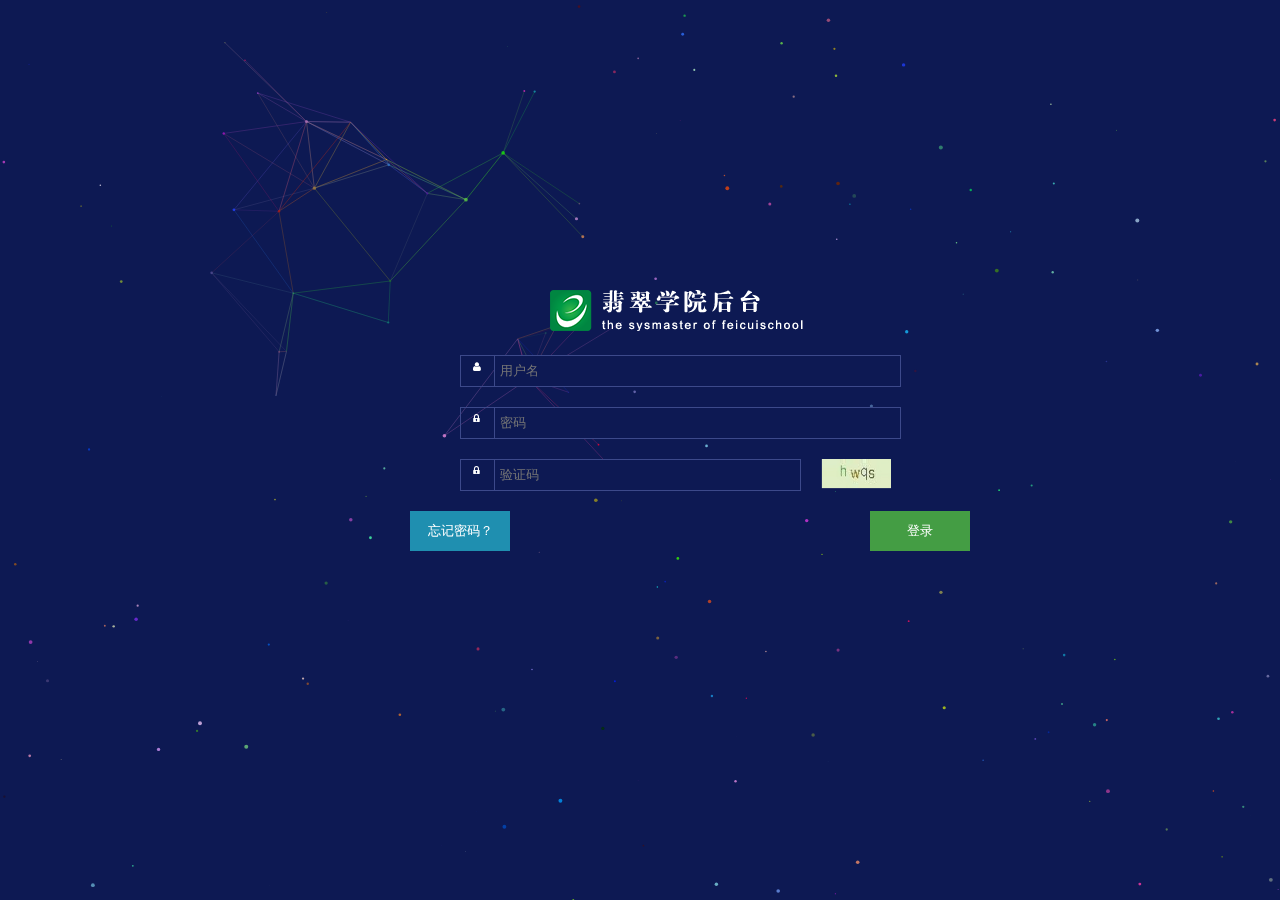
<file: html/backdenglu.html>
<!DOCTYPE html>
<html lang="en">
<head>
	<meta charset="UTF-8">
	<title> 登录</title>
	<link href="../css/font-awesome/css/font-awesome.css" rel="stylesheet"/>
  	<link id="skin" rel="stylesheet" href="../css/ext-all.css"/>
  	<style>
	 * {
      margin: 0;
      padding: 0;
    }

    body,input{
      background: #0d1953;
      overflow: hidden;
      color:#fff;
    }
    canvas{
    	position: absolute;
    	top:0;
    	left:0;
    	z-index:2;
    }
    .login_wrap{
    	width:560px;
    	height: 320px;
    	position: absolute;
    	left:50%;
    	top: 50%;
    	margin-left: -230px;
    	margin-top: -160px;
    	z-index: 3;
    	color:#fff;
    }
    .login_wrap>img{
    	margin-left: 140px;
    	margin-bottom: 20px;
    }
    .login_wrap input{
    	float: left;
    	width: 400px;
    	height: 30px;
    	line-height: 30px;
    	
    	padding-left: 5px;
    	border:1px solid #3c498a;
    	background: #0d1953;
    }
    .input_wrap{
    	width: 500px;
    	height: 32px;
    	/*background: pink;*/
    	margin-bottom: 20px;
    	margin-left: 50px;
    }
	.input_wrap  span{
		display: block;
		float: left;
		width: 21px;
		height: 30px;
		/*background: yellow;*/
		border:1px solid #3c498a;
		border-right: none 0;
		padding-left:12px;
		
	}
	.input_wrap .icon{
		font-size: 10px;
		width: 9px;
		height: 12px;
	}
	 input:focus {
      outline: none;
    }
    .login_wrap button{
    	width: 100px;
    	height: 40px;
    	text-align: center;
    	color:#fff;
    	border:none;
    	cursor:pointer;
    }
    .btn_l{
    	background: #1f8fb0;
    	float: left;
    }
    .btn_r{
    	background:#449d44;
		float: right;
    }
  	</style>
</head>
<body>
	<canvas width="1920" height="1000"></canvas>
	<div class="login_wrap">
		<img src="../images/back_logo.png" alt="">
		<form action="">
			<div class="input_wrap">
				<span class=><i class="icon icon-user"></i></span>
				<input type="text" placeholder="用户名" id="loginId">
			</div>
			<div class="input_wrap">
				<span class=><i class="icon icon-lock"></i></span>
				<input type="password" placeholder="密码" id="password">
			</div>
			<div class="input_wrap">
				<span class=><i class="icon icon-lock"></i></span>
				<input type="text" placeholder="验证码" style="width:300px;" id="valueCode">
				<img  id="twocodeImg" src="../images/validatecode.png" alt="" style="width:70px;height:30px;cursor:pointer;margin-left:20px" onclick="changeCode()">
			</div>
		</form>
		<button class="btn_l" id="findPwd" onclick="findPwd()">忘记密码？</button>
		<button class="btn_r" id="loginBtn" onclick="login()">登录</button>
	</div>
	<script src="../lib/jquery-1.8.3.min.js" type="text/javascript"></script>
	<script src="../js/canvas_dote.js" type="text/javascript"></script>
    <script type="text/javascript">
    $(function(){
        $("#loginId").focus();//用户名输入框获得焦点
        $(document).keypress(function(e){// 按下回车键，登录页面
            if(e.keyCode==13){//回车键的code=13
                login();//调用登录方法
            }
        })
    });
     // 登录
    function login(){
        // 获取输入框的值
        var loginId=$("#loginId").val(),
            password=$("#password").val(),
            valueCode=$("#valueCode").val();
// 当输入框的值都不为空的时候
            if(loginId&&password&&valueCode){
                // 登录按钮变为不可点击状态，文字更改
                $("#loginId").attr("disabled","true").text("登录中");
                // ajax绑定数据
                $.ajax({
                    async:false,//数据传输方式，同步
                    url:"/Handler/AdminLoginAndRegHandler.ashx?action=login",
                    data:{
                        username:loginId,
                        password:password//需要发送的数据
                    },
                    type:'POST',//.数据发送方式get或者post
                    dataType:'json'// 数据类型json，xml，text，html等
                }).done(function(result){//发送正确时返回的数据
                    if(result.err){//如果数据错误
                        alert(result.err)
                    }else if(result.success){//数据正确
                        location.href="backHome.html";//打开另一个界面
                    }
                }).fail(function(){//数据发送失败的时候
                    alert("错误");
                }).always(function(){//不管数据是不是发送成功
                    $("#loginId").attr("disabled","false").text("登录");
                    //登录按钮都变为可点击状态，text文字改变
                });
            }
    }
    // 找回密码
    function findPwd(){
        alert("未开通");
    }
    // 验证码切换
    function changeCode(){
        $("#twocodeImg").attr("src",'ValiCodeMaker?' + Math.random());
        // 点击验证码，图片的路径发生改变
    }

    </script>
</body>
</html>
</file>
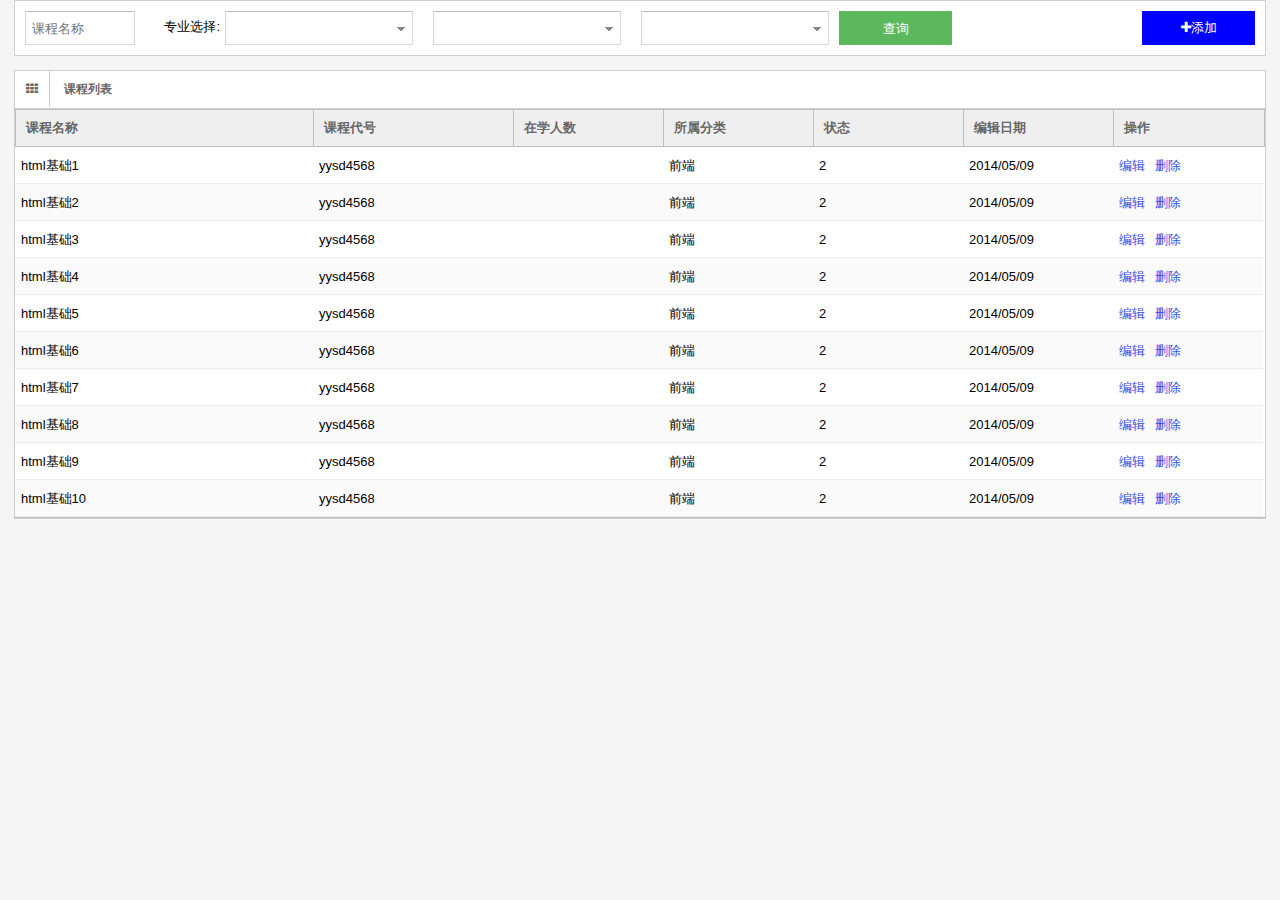
<file: html/Course.html>
<!DOCTYPE html>
<html lang="en">
<head>
	<meta charset="UTF-8">
	<title>课程管理</title>
	<link href="../css/ext-all.css" rel="stylesheet"/>
  <link href="../css/font-awesome/css/font-awesome.css" rel="stylesheet"/>
  <link href="../css/fc-all.css" rel="stylesheet"/>
  <link href="../css/ClearButton.css" rel="stylesheet"/>
</head>
<body class="xn-body">
  <div class="xn_section_wrap">
    <div class="xn_search_form" id="formBox">
      <botton class="xn_btn xn_btn_success" style="float:right;margin-right:10px;background:blue;"><i class="icon-plus"></i>添加</botton>
    </div>
  </div>
	<div class="xn_section_wrap">
    <div class="xn_section_title">
      <span class="icon_wrap"><i class="icon-th"></i></span>
      <span class="xn_title_name">课程列表</span> 
    </div>
    <div id="TableBox"></div>
  </div>
  
  

</body>
<script src="../lib/jquery-1.8.3.min.js" type="text/javascript"></script>
<script src="../js/basicParameter.js" type="text/javascript"></script>
<script src="../lib/ext-all.js" type="text/javascript"></script>
<script src="../js/basicExtModule.js" type="text/javascript"></script>
<script src="../lib/PagingToolBar.js" type="text/javascript"></script>
<script src="../js/tools.js" type="text/javascript"></script>
<script src="../js/ClearButton.js" type="text/javascript"></script>
<script type="text/javascript">
	var GLOBAL=GLOBAL||{};
  Ext.onReady(function(){
    
    GLOBAL.comboData01=[
        ['value','text1'],
        ['value','text2'],
        ['value','text3'],
        ['value','text4'],
        ['value','text5']

     ];
     GLOBAL.comboData02=[
        ['value','text6'],
        ['value','text7'],
        ['value','text8'],
        ['value','text9'],
        ['value','text10']

     ];
     GLOBAL.comboStore01=Ext.create('Ext.data.Store',{
      fields:['myVal','myName']
     });
     GLOBAL.comboStore01.loadData(GLOBAL.comboData01);

     GLOBAL.formBox=Ext.create('Ext.form.Panel',{
      renderTo:'formBox',
      margin:'10',

      items:[{
        xtype:'panel',
        layout:'hbox',
        items:[
          new Ext.custom.minitextfield({
            itemId:'userName',
            emptyText:'课程名称',
            margin:'0 20 0 0',

          }),new Ext.custom.basicCombo({
            fieldLabel:'专业选择',
            lableAlign:'right',
            margin:'0 20 0 0',
            itemId:'userName1',
            width:'200'
           
          }),new Ext.custom.basicCombo({
            itemId:'',
          margin:'0 20 0 0',
          width:'200'
          }),new Ext.custom.basicCombo({
            
              itemId:'myAuthority',
              lableAlign:'right',
              displayField:'myName',
              valueField:'myVal',
              plugins:['clearbutton'],
              width:'200',
              store:GLOBAL.comboStore01
          }),,{
              xtype:'panel',
              html:'<button class="xn_btn xn_btn_success" onclick="GLOBAL.comboStore01.loadData(GLOBAL.comboData02)">查询</button>'
            }
          


          ]}     
      ]
      
     });

    GLOBAL.tableDatea = {
      "pageStart":0,
      "pageSize":10,
      "count":15,
      "list0":[{
        "title":"html基础1",
        "nomber":"yysd4568",
        "courseId":"1",
        "classify":"前端",
        "publishAt":"2014/05/09",
        "createAt":"2014/05/09",
        "status":2
      },{
                "title":"html基础2",
                "nomber":"yysd4568",
                "courseId":"2",
                "classify":"前端",
                "publishAt":"2014/05/09",
                "createAt":"2014/05/09",
                "status":2
            },{
                "title":"html基础3",
                "nomber":"yysd4568",
                "courseId":"3",
                "classify":"前端",
                "publishAt":"2014/05/09",
                "createAt":"2014/05/09",
                "status":2
            },{
                "title":"html基础4",
                "nomber":"yysd4568",
                "courseId":"4",
                "classify":"前端",
                "publishAt":"2014/05/09",
                "createAt":"2014/05/09",
                "status":2
            },{
                "title":"html基础5",
                "nomber":"yysd4568",
                "courseId":"5",
                "classify":"前端",
                "publishAt":"2014/05/09",
                "createAt":"2014/05/09",
                "status":2
            },{
                "title":"html基础6",
                "nomber":"yysd4568",
                "courseId":"6",
                "classify":"前端",
                "publishAt":"2014/05/09",
                "createAt":"2014/05/09",
                "status":2
            },{
                "title":"html基础7",
                "nomber":"yysd4568",
                "courseId":"7",
                "classify":"前端",
                "publishAt":"2014/05/09",
                "createAt":"2014/05/09",
                "status":2
            },{
                "title":"html基础8",
                "nomber":"yysd4568",
                "courseId":"8",
                "classify":"前端",
                "publishAt":"2014/05/09",
                "createAt":"2014/05/09",
                "status":2
            },{
                "title":"html基础9",
                "nomber":"yysd4568",
                "courseId":"9",
                "classify":"前端",
                "publishAt":"2014/05/09",
                "createAt":"2014/05/09",
                "status":2
            },{
                "title":"html基础10",
                "nomber":"yysd4568",
                "courseId":"10",
                "classify":"前端",
                "publishAt":"2014/05/09",
                "createAt":"2014/05/09",
                "status":2
            }],
            "list10":[{
                "title":"html基础11",
                "nomber":"yysd4568",
                "courseId":"11",
                "classify":"前端",
                "publishAt":"2014/05/09",
                "createAt":"2014/05/09",
                "status":2
            },{
                "title":"html基础12",
                "nomber":"yysd4568",
                "courseId":"12",
                "classify":"前端",
                "publishAt":"2014/05/09",
                "createAt":"2014/05/09",
                "status":2
            },{
                "title":"html基础13",
                "nomber":"yysd4568",
                "courseId":"13",
                "classify":"前端",
                "publishAt":"2014/05/09",
                "createAt":"2014/05/09",
                "status":2
            },{
                "title":"html基础14",
                "nomber":"yysd4568",
                "courseId":"14",
                "classify":"前端",
                "publishAt":"2014/05/09",
                "createAt":"2014/05/09",
                "status":2
            },{
                "title":"html基础15",
                "nomber":"yysd4568",
                "courseId":"15",
                "classify":"前端",
                "publishAt":"2014/05/09",
                "createAt":"2014/05/09",
                "status":2
            }]
    }

     GLOBAL.courseListStore=Ext.create('Ext.data.Store',{
      fields:['title','nomber','number','classify','status','createAt','courseId']
     });
     GLOBAL.courseListStore.loadData(GLOBAL.tableDatea.list0);

  Ext.create('Ext.grid.Panel',{
    renderTo:'TableBox',

    store:GLOBAL.courseListStore,
    columns:[
      {header:'课程名称',dataIndex:'title',flex:1},
      {header:'课程代号',width:200,dataIndex:'nomber'},
      {header:'在学人数',width:150,dataIndex:'number'},
      {header:'所属分类',width:150,dataIndex:'classify'},
      {header:'状态',width:150,dataIndex:'status'},
      {header:'编辑日期',width:150,dataIndex:'createAt'},
      {header:'操作',width:150,dataIndex:'courseId',
        renderer:function(value,cellmeta,record){
          return '<a class="xn_tablea" onclick="edit('+value+')">编辑</a>'+'<a class="xn_tablea" onclick="delete('+value+')">删除</a>'
        }
      }
    ]

  });


  })
	 

    
  
</script>
</html>
</file>
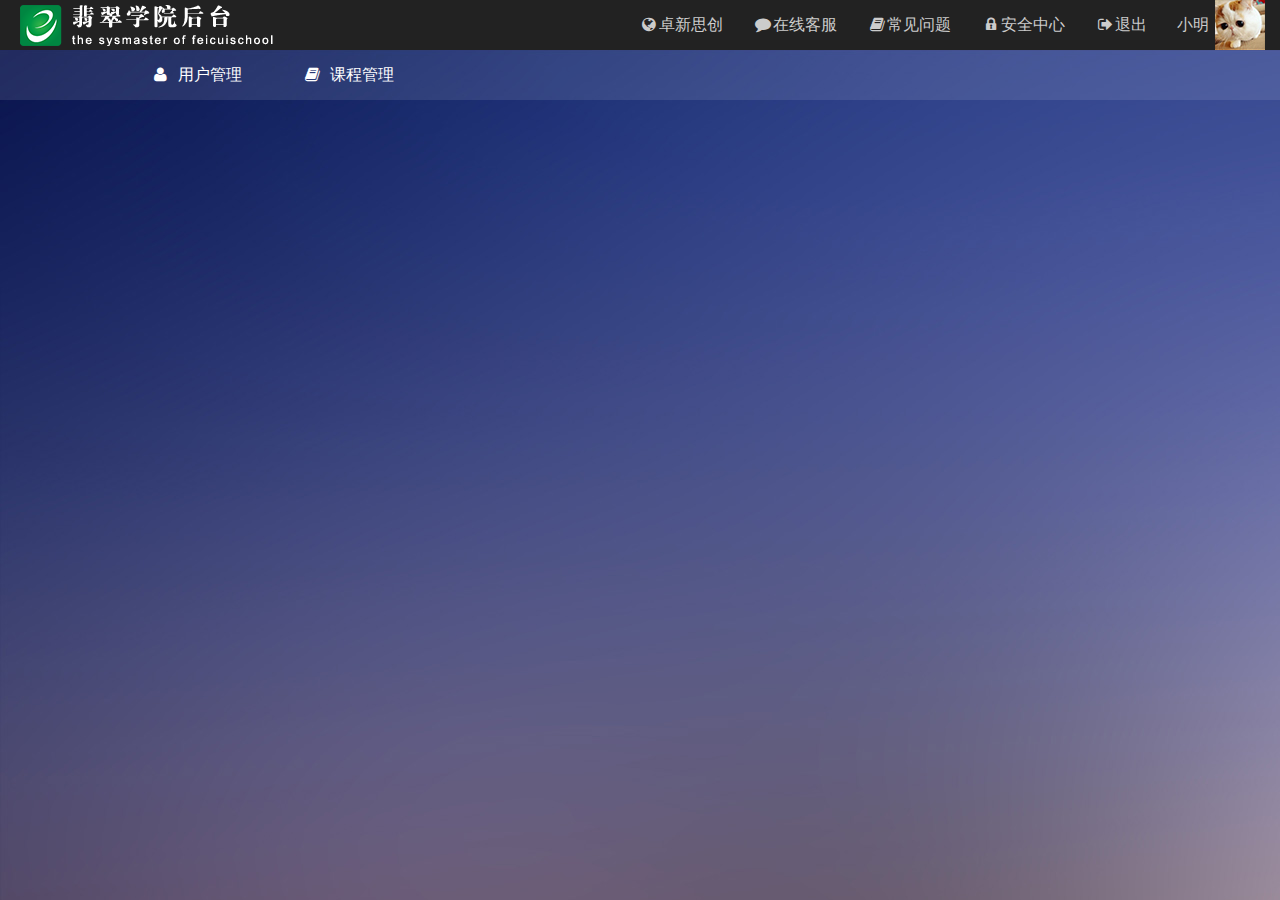
<file: html/shouye.html>
<!DOCTYPE html>
<html lang="en">
<head>
	<meta charset="UTF-8">
	<title>首页</title>
	<link href="../css/ext-all.css" rel="stylesheet"/>
  <link href="../css/font-awesome/css/font-awesome.css" rel="stylesheet"/>
  <link href="../css/shouye.css" rel="stylesheet"/>
  <link href="../css/fc-all.css" rel="stylesheet"/>
  <link href="../css/jquery-color.min.js" rel="stylesheet"/>

</head>
<body>
	<!-- 头部菜单栏开始 -->
	<div class="header">
		<div class="logo">
			<img src="../images/back_logo.png" alt="" style="margin-top:5px;margin-left:20px">
		</div>
		<ul class="header_nav">
			<li><a href="#"><i class="icon icon-globe"></i>卓新思创</a></li>
			<li><a href="#"><i class="icon icon-comment"></i>在线客服</a></li>
			<li><a href="#"><i class="icon icon-book"></i>常见问题</a></li>
			<li><a href="#"><i class="icon icon-lock"></i>安全中心</a></li>
			<li><a href="#"><i class="icon icon-signout"></i>退出</a></li>
			<li><span style="padding-right:6px">小明</span><img src="../images/touxiang.jpg" alt="" style="float:right;"></li>
		</ul>
	</div>
	<!-- 头部菜单栏结束 -->
	<!-- 头部导航开始 -->
	<div class="navbar">
		<ul class="main_nav">
			<li class="li1"><a href="#"><i class="icon icon-user"></i>用户管理</a></li>
			<li class="li2"><a href="#"><i class="icon icon-book"></i>课程管理</a></li>
		</ul>
		<div class="user_content">
			<ul>
				<li><a href="#"><i class="icon icon-user"></i>系统人员</a></li>
				<li><a href="#"><i class="icon icon-book"></i>学员管理</a></li>
			</ul>
		</div>
		<div class="user_content1">
			<ul>
				<li><a href="#"><i class="icon icon-user"></i>课程列表</a></li>
				<li><a href="#"><i class="icon icon-book"></i>添加课程</a></li>
				<li><a href="#"><i class="icon icon-facetime-video"></i>视频管理</a></li>
			</ul>
		</div>
	</div>
	<!-- 头部导航栏结束 -->
</body>
<script src="../lib/jquery-1.8.3.min.js" type="text/javascript"></script>
<script src="../js/basicParameter.js" type="text/javascript"></script>
<script src="../lib/ext-all.js" type="text/javascript"></script>
<script src="../js/basicExtModule.js" type="text/javascript"></script>
<script src="../js/tools.js" type="text/javascript"></script>

</html>
<script>
	$(".li1").mouseover(function(){
		$(".user_content").slideDown();
	})
	$(".user_content").mouseout(function(){
		$(".user_content").stop().slideUp();
	})


</script>
</file>
<file: css/ext-all.css>
@import 'ext-theme-neptune/ext-theme-neptune-all.css';

.x-panel-default-framed{
	border-width: 2px;
	border-radius: 0;
	padding: 2px;
}
.x-panel-body-default-framed{
	border-width: 0;
}

.x-grid-row-selected .x-grid-td, .x-grid-row-focused .x-grid-td{
	border-color:#428fe6 !important;
}
.x-grid-row-selected .x-grid-td{
	background-color:#dae4f7 !important;
}
.x-grid-cell-inner{
	padding: 9px 6px;
}
.x-column-header-inner{
	padding: 9px 6px 9px 10px;
}
.x-column-header-inner, .x-column-header-trigger{
	background-color:#efefef;
}
.x-grid-row-over .x-grid-td {
	border-color: #ecf4ff;
	background-color: #ecf4ff
}

/*分页*/
.firstButton {
	background-image: url(../images/paging/first.png) !important;
	border : 0;
}
.prevButton {
	background-image: url(../images/paging/prev.png) !important;
	border : 0;
}
.nextButton {
	background-image: url(../images/paging/next.png) !important;
	border : 0;
}
.lastButton {
	background-image: url(../images/paging/last.png) !important;
	border : 0;
}
.goButton {
	background-image: url(../images/paging/go.png) !important;
	border : 0;
}
</file>
<file: css/fc-all.css>
﻿@charset "utf-8";
.xn-body{
	padding:0 14px;
}
.xn_nowpath{
	font-size:14px;
	height:47px;
	line-height:47px;
	color:#777777;
}
.xn_nowpath a{
	color:#2880e4;
}

.xn_section_wrap{
	border:1px solid #cdcdcd;
	margin-bottom:14px;
	background: #fff;
	position: relative;
}
.xn_section_title{
	height:37px;
	border-bottom:1px solid #cdcdcd;
	font-size:12px;
	color:#666666;
}
.xn_section_title .icon_wrap{
	float:left;
	border-right:1px solid #cdcdcd;
	padding:11px 11px 0;
	height:25px;
}
.xn_section_title .xn_title_name{
	margin-left:14px;
	font-weight:bold;
	line-height:37px;
	float:left;
}

.xn_btn{
	width:113px;
	height:34px;
	line-height:34px;
	border:none;
	color:#fff;
	text-align:center;
	cursor:pointer;
}
.xn_btn_success{
	background:#5cb85c;
}
.xn_btn_success:hover{
	background:#449d44;
}
.xn_btn_inverse{
	 background:#666666;
}
.xn_btn_inverse:hover{
	background:#515151;
}
.xn_btn_primary{
	background:#4f66b3;
}
.xn_btn_primary:hover{
	background:#4159a6;
}
.xn_grid_row_img{
	margin-left:5px;
	cursor:pointer;
	float:left;
}

/*课程编辑的覆盖层*/
.xn_mask{
	background:url(../images/white_opacity_bg2.png);
	position:absolute;
	left:0;
	top:0;
	right:0;
	bottom:0;
	z-index: 999;
}

/*和extjs样式有冲突的 地方做修改*/

.xn_section_wrap .x-grid-body{
	border-width:1px 0;
}
.xn_section_wrap .x-toolbar-default{
	border-width:0;
}
.xn_section_wrap .x-grid-header-ct{

}
.xn_search_form .x-form-text{
	line-height:32px;
	height:34px;
}
.xn_search_form .x-form-trigger-wrap .x-form-text{
	line-height:32px;
	height:32px;
}
.xn_search_form .x-form-trigger{
	line-height:32px;
	height:32px;
}
.xn_search_form .x-form-trigger{
	background-position:-22px 6px;
}
.xn_search_form .x-form-trigger-over {
	background-position: -22px 6px;
}
.xn_search_form .x-form-trigger-wrap-focus .x-form-trigger {
	background-position: -66px 6px;
}
.xn_search_form .x-form-trigger-wrap-focus .x-form-trigger-over {
	background-position: -88px 6px;
}
.xn_search_form .x-form-trigger-click, .x-form-trigger-wrap-focus .x-form-trigger-click {
	background-position: -44px 6px;
}

.xn_search_form .x-form-clear-trigger{
	background-repeat:no-repeat;
}

.xn_search_form .x-form-trigger{
	background-repeat:no-repeat;
}

.xn_search_form .x-form-item-label{
	line-height: 32px;
}
.xn_tablea{
	color: #3350e7;
	cursor: pointer;
	margin-right: 10px;
}

.xn_tablea:hover{
	color: #1674de;
}
/*弹窗*/

.x-window-default, .x-window-header-default, .x-window-body-default{
	border-color:#4f66b3;
}
.x-window-header-default-top, .x-window-header-default .x-tool-img{
	background-color:#4f66b3;
}
.x-window-body-default{
	border-width:0 0 1px 0;
}
.x-window-default{
	border-radius:0px;
}
.x-btn-default-small{
	border-radius:0px !important;
	background:#4f66b3;
}
</file>
<file: css/ClearButton.css>
.ext-ux-clearbutton {
    width: 12px;
    height: 12px;
    background-image: url(../images/clear-text-icon.gif);
    background-position: 0 0;
    background-repeat: no-repeat;
    -moz-user-focus: ignore; /* https://developer.mozilla.org/en/CSS/-moz-user-focus */
    cursor: pointer;
    position: absolute;
    overflow:  hidden; /* IE 6 :-( */
    margin-top: 4px;
    background-color: white;
}

.ext-ux-clearbutton-mouse-over-input {
    background-position: 0 -12px;
}

.ext-ux-clearbutton-mouse-over-button {
    background-position: 0 -24px;
}

.ext-ux-clearbutton-mouse-down {
    background-position: 0 -36px;
}

.ext-ux-clearbutton-on {
    opacity: 1;
    visibility: visible;
    transition: opacity .35s linear;
    -webkit-transition: opacity .35s linear;
    -moz-transition: opacity .35s linear;
    -o-transition: opacity .35s linear;
    -ms-transition: opacity .35s linear;
    -khtml-transition: opacity .35s linear;
}

.ext-ux-clearbutton-off {
    opacity: 0;
    visibility: hidden;
    transition: opacity .35s linear, visibility .0s linear .35s;
    -webkit-transition: opacity .35s linear, visibility .0s linear .35s;
    -moz-transition: opacity .35s linear, visibility .0s linear .35s;
    -o-transition: opacity .35s linear, visibility .0s linear .35s;
    -ms-transition: opacity .35s linear, visibility .0s linear .35s;
    -khtml-transition: opacity .35s linear, visibility .0s linear .35s;
}
</file>
<file: css/shouye.css>
@charset "UTF-8";
/*公用*/
*{
	margin:0;
	padding:0;
}
body{
	background: #0d1953;
}
img{
	border:none;
}
ul li{
	list-style:none;
}
a{
	cursor:pointer;
}
/*头部*/
body{
	background:url(../images/body_bg.jpg) no-repeat !important;
	min-width:1100px;
	font-family:"微软雅黑";
}
.header{
	height:50px;
	background: #222222;	
}
.header .logo{
	float: left;
}
.header_nav{
	float: right;
	position: relative;
}
.header_nav li{
	float: left;
	color: #ccc;
	font-size: 16px;
	line-height: 50px;
	padding:0 15px;
}
.header_nav li a{
	text-decoration: none;
	color:#ccc;
}
.header_nav li a:hover{
	color:#fff;
}
.navbar{
	height:50px;
	background: url(../images/white_opacity_bg.png);
}
.main_nav{
	margin-left: 120px;
}
.main_nav li{
	float: left;
	font-size: 16px;
	line-height: 50px;
	padding:0 30px;
	position:relative;
}
.main_nav li a{
	text-decoration: none;
	color:#fff;

}
.main_nav li i{
	margin-right: 8px;
}
/*小箭头代码开始*/
.main_nav li a::before, .main_nav li a::after{
    content: '';
    position: absolute;
    width: 8px;
    height: 8px;
    opacity: 0;
    border: 2px solid #fff;
    -webkit-transition: -webkit-transform 0.3s, opacity 0.3s;
    transition: transform 0.3s, opacity 0.3s;
    -webkit-transition-timing-function: cubic-bezier(0.17, 0.67, 0.05, 1.29);
    transition-timing-function: cubic-bezier(0.17, 0.67, 0.05, 1.29);
}
.main_nav li a::before{
    top: 0;
    left: 0;
    border-width: 2px 0 0 2px;
    -webkit-transform: translate3d(23px, 10px, 0);
    transform: translate3d(23px, 10px, 0);
}

.main_nav li a::after {
    right: 0;
    bottom: 0;
    border-width: 0 2px 2px 0;
    -webkit-transform: translate3d(-23px, -10px, 0);
    transform: translate3d(-23px, -10px, 0);
}

.main_nav .now a::after{
    opacity: 1;
	opacity: 0\0;/* IE8 或 IE9*/
    -webkit-transform: translate3d(-15px, -5px, 0);
    transform: translate3d(-15px, -5px, 0);
}

.main_nav .now{
	_background-color:#263066;/*only for IE6*/
	+background-color:#263066;/*only for IE7*/
	background-color:#263066\0;/* IE8 或 IE9*/
}
.main_nav .now a::before{
    opacity: 1;
	opacity: 0\0;/* IE8 或 IE9*/
    -webkit-transform: translate3d(15px, 5px, 0);
    transform: translate3d(15px, 5px, 0);
}
/*小箭头代码结束*/




.user_content{
	height:100px;
	width: 100%;
	background: #fff;
	position: absolute;
	top: 100px;
	z-index: 999;
	display: none;
	padding-left: 100px;
	padding-top: 40px;
}

.user_content li{
	float:left;
	
}
.user_content li a{
	display: block;
	text-decoration: none;
	color: #ccc;
	width:200px;
	height: 24px;
	border:1px solid #ccc;
	padding:10px;
	margin-right: 20px;
	text-align: center;

}
.user_content li a:hover{
	color: #fff;
	background:#32417f;
	
}
.user_content1{
	height:100px;
	width: 100%;
	background: #fff;
	position: absolute;
	top: 100px;
	z-index: 999;
	display: none;
	padding-left: 100px;
	padding-top: 40px;
}

.user_content1 li{
	float:left;
	
}
.user_content1 li a{
	display: block;
	text-decoration: none;
	color: #ccc;
	width:200px;
	height: 24px;
	border:1px solid #ccc;
	padding:10px;
	margin-right: 20px;
	text-align: center;

}
.user_content1 li a:hover{
	color: #fff;
	background:#32417f;
	
}
</file>
